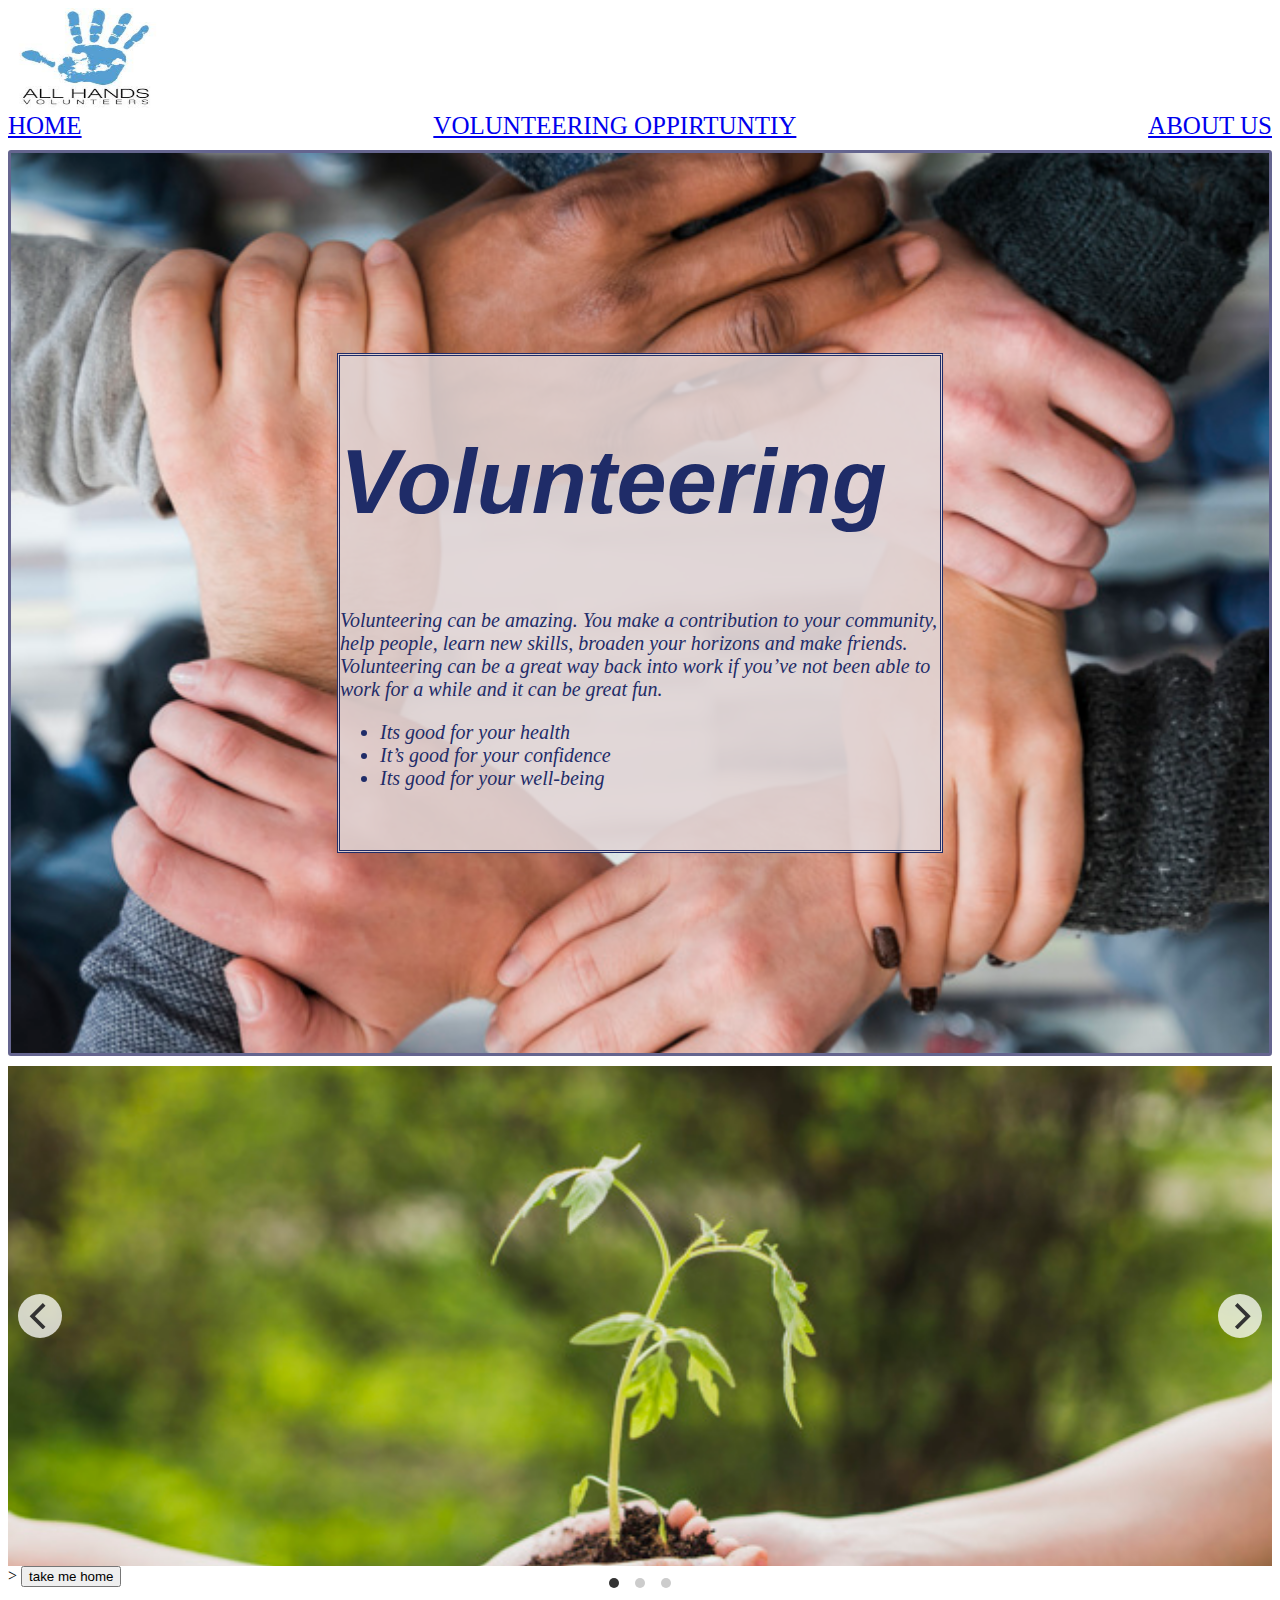
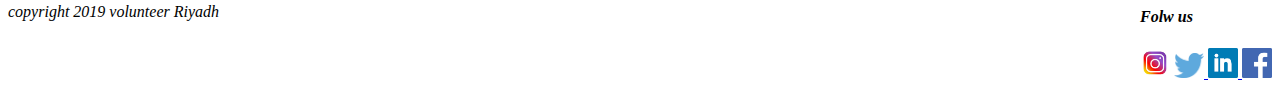
<file: index.html>
<!DOCTYPE html>
<html lang="en">
<head>
    <meta charset="UTF-8">
    <meta name="viewport" content="width=, initial-scale=1.0">
    <meta http-equiv="X-UA-Compatible" content="ie=edge">
    <title>home</title>
    <link rel="stylesheet" href="home.css">
    <link rel="stylesheet" href="css/flickity.css"> 
    <script
  src="https://code.jquery.com/jquery-3.4.0.js"
  integrity="sha256-DYZMCC8HTC+QDr5QNaIcfR7VSPtcISykd+6eSmBW5qo="
  crossorigin="anonymous"></script>
  <script src="https://ajax.googleapis.com/ajax/libs/jquery/3.1.0/jquery.min.js"></script>
  <script src="js/jquery.scrollTo.min.js"></script>
  <script src="js/flickity.js"></script>
  <script src="js/js.js"></script>
</head>
<body   id='start'>
    
    <div class= "header"> 
        <img src="image/logo.jpg">
        <nav class="nav">
            <a  href="index.html"> HOME</a>
           <a  href="oppourtinty.html"> VOLUNTEERING OPPIRTUNTIY</a>
          <a href="about.html">ABOUT US </a>
        </nav>
    </div>
    <div class="back">
    
        <section id="font"> 
            <h2>
              Volunteering
            </h2>
            <p class="pa"> Volunteering can be amazing. You make a contribution to your community, help people, learn new skills, broaden your horizons and make friends. Volunteering can be a great way back into work if you’ve not been able to work for a while and it can be great fun.
                    <ul class="pa"> 
                    <li>Its good for your health</li>
                    <li> It’s good for your confidence</li>
                    <li>Its good for your well-being</li></ul> 
                    
            </p>
            
        </section></div>
        <section class="carousel-container">

            
                <div class="carousel-item carousel-item-1">
                  <img src="image/tree.jpg" class="carousel-title" id="carousel-title-1">
                  <h3 class="carousel-byline">1</h3>
                </div>
                <div class="carousel-item carousel-item-2">
                  <img src="image/men.jpg" class="carousel-title" id="carousel-title-2">
                  <h3 class="carousel-byline">2</h3>
                </div>
                <div class="carousel-item carousel-item-3">
                  <img src="image/men2.jpg" class="carousel-title" id="carousel-title-3">
                  <h3 class="carousel-byline">3</h3>
                </div>
 
          
        </section> >
          
         
      
      <button id='up'>take me home</button>
        
     </div>
     <footer class="footer1"> <p>
         copyright 2019 volunteer Riyadh

        </p class="pa">
         <div>
               <h4>Folw us</h4>
                <a  href="https://www.google.com/search?q=instagram&safe=strict&source=lnms&tbm=isch&sa=X&ved=0ahUKEwiQlc6lpcrhAhXm2eAKHR6RC1gQ_AUIDigB&biw=1366&bih=608#imgrc=yeXaoTYr7dHJvM:"><img src="image/ist.jpg"></a>
                <a href="https://twitter.com/?lang=ar"><img src="image/ti.png"> </a>
                <a href="https://sa.linkedin.com/"><img src="image/inl.png"> </a>
                <a href="https://ar-ar.facebook.com/login/"><img src="image/f.png"></a>


         </div>
    </footer>
    </div>
</body>
</html>
</file>
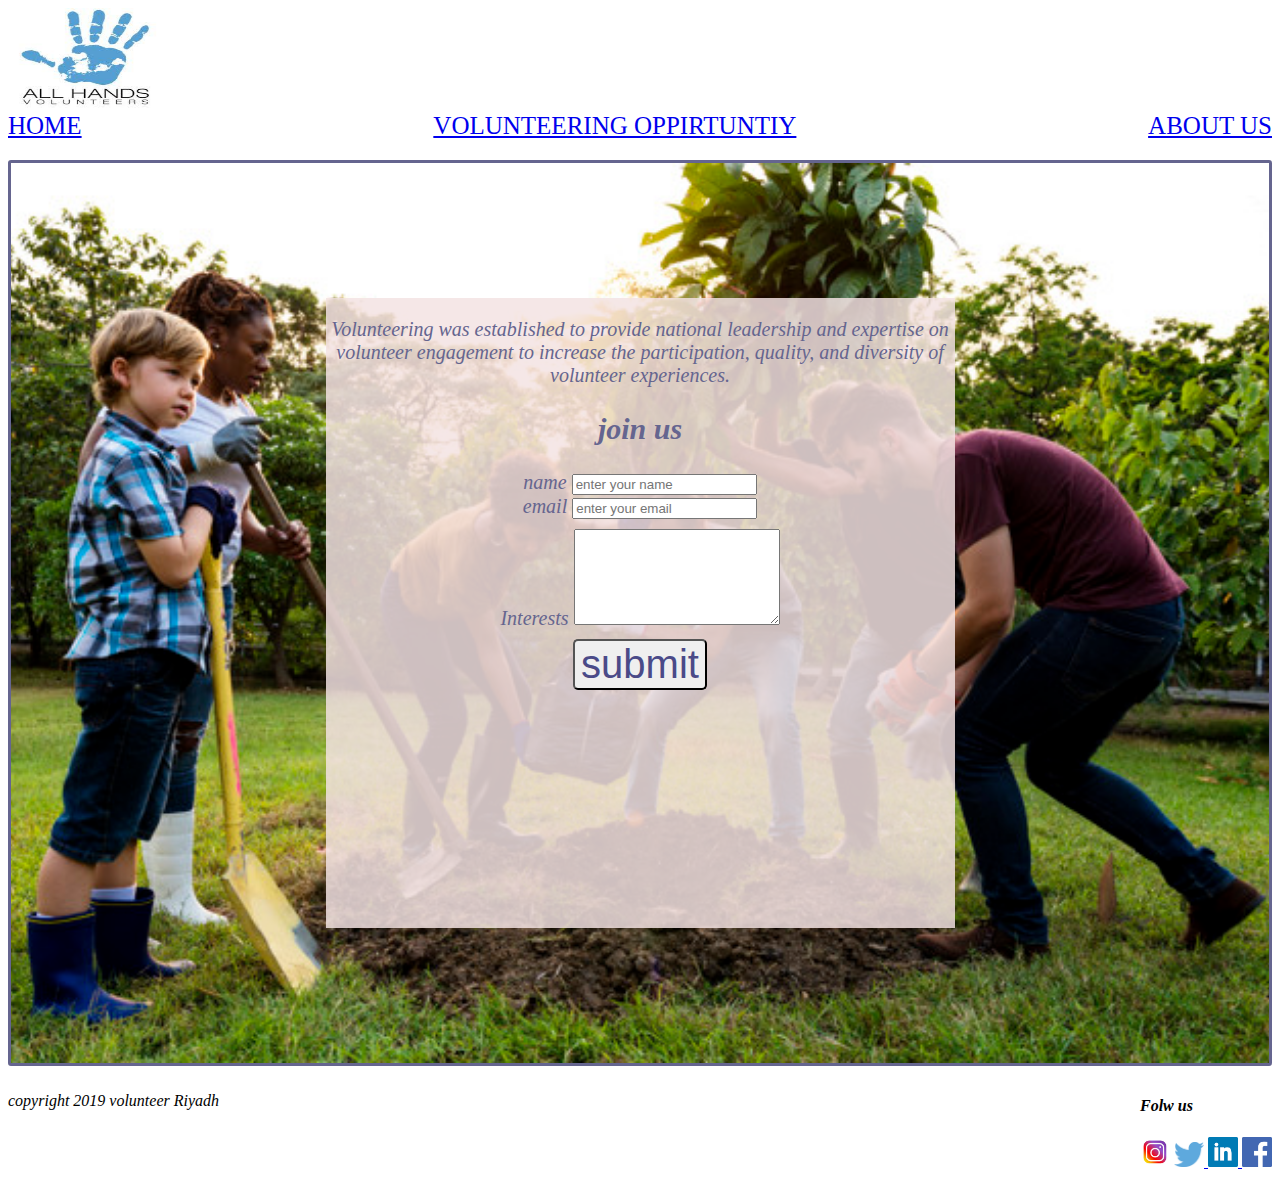
<file: about.html>
<!DOCTYPE html>
<html lang="en">
<head>
    <meta charset="UTF-8">
    <meta name="viewport" content="width=1, initial-scale=1.0">
    <meta http-equiv="X-UA-Compatible" content="ie=edge">
    <title>about</title>
    <script
  src="https://code.jquery.com/jquery-3.4.0.js"
  integrity="sha256-DYZMCC8HTC+QDr5QNaIcfR7VSPtcISykd+6eSmBW5qo="
  crossorigin="anonymous"></script>
  <script src="https://ajax.googleapis.com/ajax/libs/jquery/3.1.0/jquery.min.js"></script>
  <script src="js/jquery.scrollTo.min.js"></script>
  <script src="js/flickity.js"></script>
  <script src="./js/js.js"></script>
</head>

<body .containor>
    <link rel="stylesheet" href="home.css">
    <div class= "header"> 
        <img src="image/logo.jpg">
        <nav class="nav">
            <a  href="index.html"> HOME</a>
           <a  href="oppourtinty.html"> VOLUNTEERING OPPIRTUNTIY</a>
          <a href="about.html">ABOUT US </a>
        </nav>
    </div>
    <div class="aboutback">
    
        <section class="pa aboutfont"> 
            <p>Volunteering was established to provide national leadership and expertise on volunteer engagement to increase the participation, quality, and diversity of volunteer experiences. 
                        <h2>join us</h2></p>
                        <form class="form">
                             <label >name
                                 <input placeholder="enter your name"  type="text" name="name"></label><br>
                              <label>email
                                 <input placeholder="enter your email" type="email" name="email">
                               </label><br>
                               <label  id="intersts"placeholder="your Interests"> Interests </label><textarea  type="textarea"name="your interst"></textarea>
                                <br>
                                <button  class="submit"type="submit" name="submit">submit</button>
                        </form>
        </section>
         
      </div>
      <div class="movmentimg">
        
     </div>
     <footer class="footer1"> <p>
         copyright 2019 volunteer Riyadh

        </p class="pa">
         <div>
               <h4>Folw us</h4>
                <a  href="https://www.google.com/search?q=instagram&safe=strict&source=lnms&tbm=isch&sa=X&ved=0ahUKEwiQlc6lpcrhAhXm2eAKHR6RC1gQ_AUIDigB&biw=1366&bih=608#imgrc=yeXaoTYr7dHJvM:"><img src="image/ist.jpg"></a>
                <a href="https://twitter.com/?lang=ar"><img src="image/ti.png"> </a>
                <a href="https://sa.linkedin.com/"><img src="image/inl.png"> </a>
                <a href="https://ar-ar.facebook.com/login/"><img src="image/f.png"></a>


         </div>
    </footer>
    </footer>
    </div>
</body>
</html>
</file>
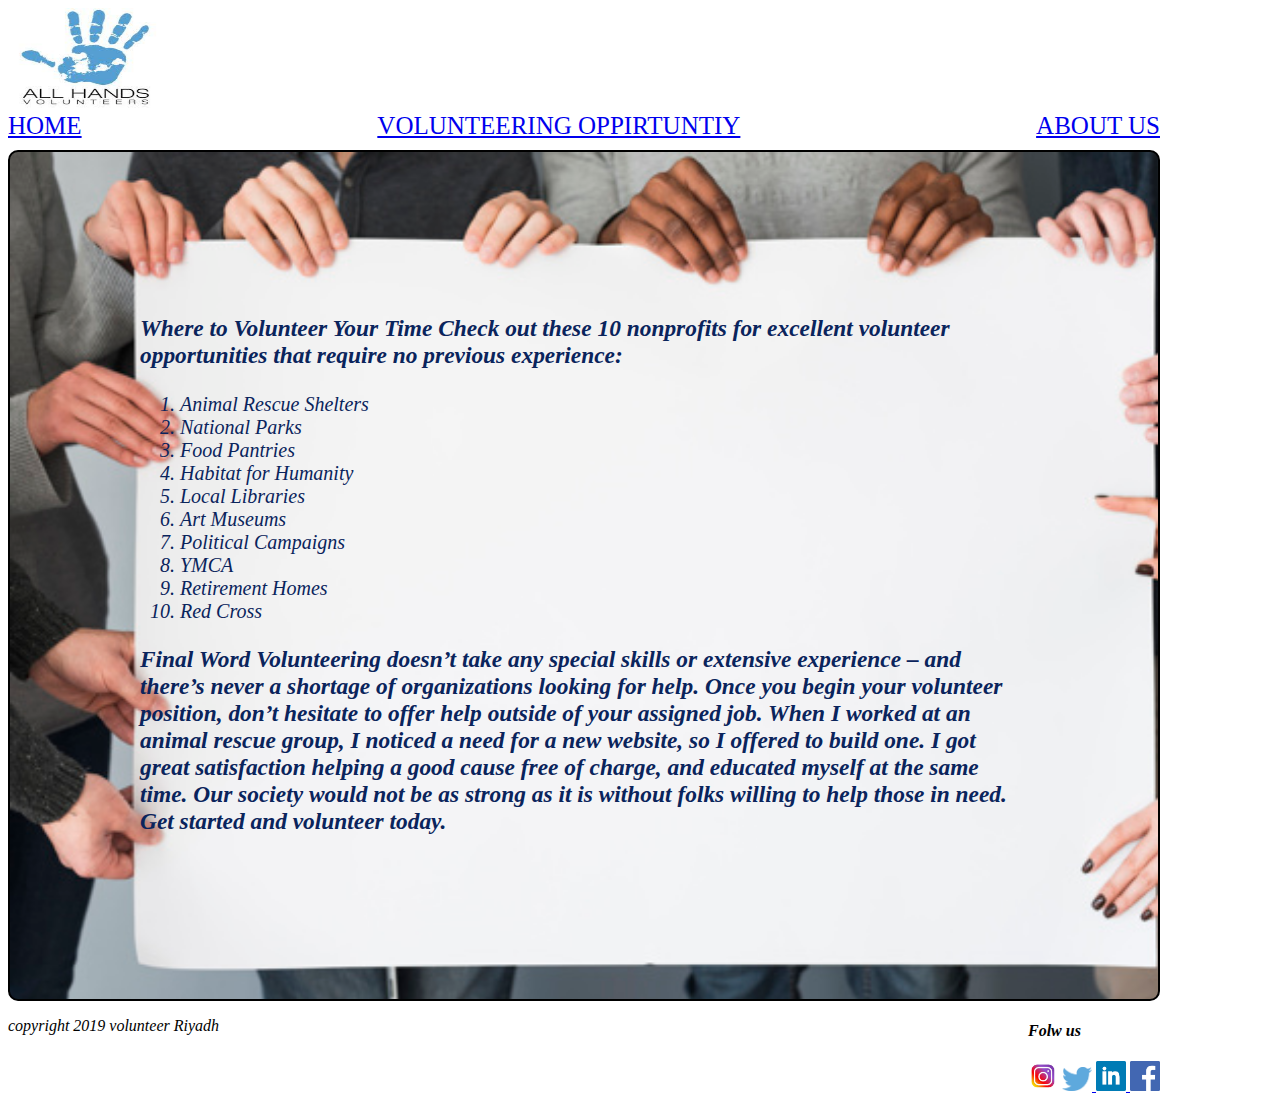
<file: oppourtinty.html>
<!DOCTYPE html>
<html lang="en">
<head>
    <meta charset="UTF-8">
    <meta name="viewport" content="width=, initial-scale=1.0">
    <meta http-equiv="X-UA-Compatible" content="ie=edge">
    <title>oppourtinty</title>
    <link rel="stylesheet" href="css/flickity.css">
    <script
  src="https://code.jquery.com/jquery-3.4.0.js"
  integrity="sha256-DYZMCC8HTC+QDr5QNaIcfR7VSPtcISykd+6eSmBW5qo="
  crossorigin="anonymous"></script>
  <script src="https://ajax.googleapis.com/ajax/libs/jquery/3.1.0/jquery.min.js"></script>
  <script src="js/jquery.scrollTo.min.js"></script>
  <script src="js/flickity.js"></script>
  <script src="js/js.js"></script>
    
</head>

<body class='containor'>
    <link rel="stylesheet" href="home.css">
    <div class= "header"> 
        <img src="image/logo.jpg">
        <nav class="nav">
            <a  href="index.html"> HOME</a>
           <a  href="oppourtinty.html"> VOLUNTEERING OPPIRTUNTIY</a>
          <a href="about.html">ABOUT US </a>
        </nav>
    </div>
    <div class="oppo">
      <h3> Where to Volunteer Your Time
            Check out these 10 nonprofits for excellent volunteer opportunities that require no previous experience:</h3>
       <ol id="=orderlist">
           <li>Animal Rescue Shelters</li>
           <li>National Parks</li>
           <li> Food Pantries</li>
           <li> Habitat for Humanity</li>
           <li>Local Libraries</li>
           <li>Art Museums</li>
           <li>Political Campaigns</li>
           <li>YMCA</li>
           <li> Retirement Homes</li>
           <li>Red Cross</li>
       </ol>
       <h3>Final Word
            Volunteering doesn’t take any special skills or extensive experience – and there’s never a shortage of organizations looking for help. Once you begin your volunteer position, don’t hesitate to offer help outside of your assigned job. When I worked at an animal rescue group, I noticed a need for a new website, so I offered to build one. I got great satisfaction helping a good cause free of charge, and educated myself at the same time. Our society would not be as strong as it is without folks willing to help those in need. Get started and volunteer today.</h3>
    </div></div>
       
     <footer class="footer1"> <p>
            copyright 2019 volunteer Riyadh
   
           </p class="pa">
            <div>
                  <h4>Folw us</h4>
                   <a  href="https://www.google.com/search?q=instagram&safe=strict&source=lnms&tbm=isch&sa=X&ved=0ahUKEwiQlc6lpcrhAhXm2eAKHR6RC1gQ_AUIDigB&biw=1366&bih=608#imgrc=yeXaoTYr7dHJvM:"><img src="image/ist.jpg"></a>
                   <a href="https://twitter.com/?lang=ar"><img src="image/ti.png"> </a>
                   <a href="https://sa.linkedin.com/"><img src="image/inl.png"> </a>
                   <a href="https://ar-ar.facebook.com/login/"><img src="image/f.png"></a>
   
   
            </div>
       </footer>
    </div>
</body>
</html>
</file>
<file: home.css>
.containor{
    
    height: 100%;
    width:90%;  
}
.header{
    background-color:white;
    align-items: flex-start; 
    position: relative;
    border: 2px;
    border-color:rgb(207, 207, 221);
    height:20%;
     
}

.footer1{
    background-color:white;
    font-family: Georgia, 'Times New Roman', Times, serif;
     font-style :italic;
     display: flex;
     justify-content: flex-start;
     justify-content: space-between;
     height: 10%;
     
     

} 
.footer1>div>a>img{ 
    

     width: 30px;
    flex-direction:row;
   
}

.header>img{height:100px;
    width: 160px;
    
}
.nav{
    display:flex;
    text-decoration-style: initial;
    font-size:25px;
    font-family:"Literata Book";
    color:rgb(74, 74, 136);
    justify-content:space-between;
    text-decoration-line: none;
    
     
}
.back{
    height:100vh;
    display:flex;
    background: url('image/hand.jpg');
    background-repeat:no-repeat;
    position: relative;
    justify-content: center;
    background-position: center;
    background-size: cover;
    border-color:rgb(101, 101, 143);
    border-style:solid;
    border-radius: 3px;
    margin-top: 10px;
    margin-bottom: 10px;
    align-items: center;
   
}
.aboutback{
    height:100vh;
    display:flex;
    background: url('image/tree1.jpg');
    background-repeat:no-repeat;
    position: relative;
    justify-content: center;
    background-position: center;
    background-size: cover;
    border-color:rgb(101, 101, 143);
    border-style:solid;
    border-radius: 3px;
    margin-top: 20px;
    margin-bottom: 10px;
    align-items: center;
}
.aboutfont{
    height: 70%;
    width: 50%;
    color:rgb(101, 101, 143);
    font-style: italic;
    background-color: rgba(243, 226, 226, 0.842);
    font-family: 'Times New Roman', Times, serif;
    font-size:40px;
    text-align: center;
   

}
.form{
    font-size: 20px;
    font-family: 'Times New Roman', Times, serif;
    
    
    
}
.carousel-container, .carousel-item {
    
    width: 100%;
    height: 500px;
  }
  .carousel-item-1 {
    background-image:url(./image/men2.jpg) center center;
    background-size: cover;
  }
  .carousel-item-2 {
    background-image :url(./image/tree1.jpg) center center;
    background-size: cover;
  }
  .carousel-item-3 {
    background-image: url(./image/men.jpg) center center;
    background-size: cover;
  }

.carousel-item img {
    width: 100%;
}
.oppo{
    
    font-family:'Times New Roman', Times, serif;
    font-style: italic;
    font-size: 20px;
    text-align: left;
    height: 70%;
   border :2px;
   border-style:solid;
   border-radius: 10px;
    border-color:black;
    padding: 140px 130px;
    background-image:url(image/group.jpg);
    background-repeat: no-repeat;
    background-size:cover;
    margin-top: 10px;
    color:rgb(10, 36, 92);
    
    
}
.oppobackimg{
    
    height:100vh;
    display:flex;
    background-repeat:no-repeat;
    position: relative;
    justify-content: center;
    background-position: center;
    background-size: cover;
    border-color:rgb(101, 101, 143);
    border-style:solid;
    border-radius: 3px;
    margin-top: 20px;
    margin-bottom: 10px;
    align-items: center;


}

  #font:hover{
      background-color:#FFDDC9;
      }
     .nav:hover{

         color:red;
         
     }  
    

    

#font{
    display: block;
    color:rgb(31, 44, 104);
    font-family: sans-serif;
    font-size:60px;
    font-style: italic;
    background-color:rgba(224, 212, 212, 0.883);
     border: 3px;
     border-style:double;
     width:600px;
   

  
  
}
.pa{
    
    font-style: italic;
    font-family: serif;
    font-size: 20px;
    
    
}
.button1{
    font-style: bold;
    font-size: 30px;
    border-radius: 8px;
    padding: 2px 5px;
    
}
.submit{
    color:rgb(74, 74, 136);
    size: 48px;
    font-size:40px;
    margin-top:9px;
    border-radius: 5px;
    right: 59%;
}
textarea{
 height: 90px;
 width:200px;
margin-top:10px;
}
textarea:focus{
 background-color:#FFDDC9;
}

@media(max-width: 668px){
    #font{
        font-size: 40px;
        width: 400px;
    }
   .oppo{
    height: 100%;
    font-size: 10px;
    padding: 90px 100px;
    height: 170%;
   }
}
</file>
